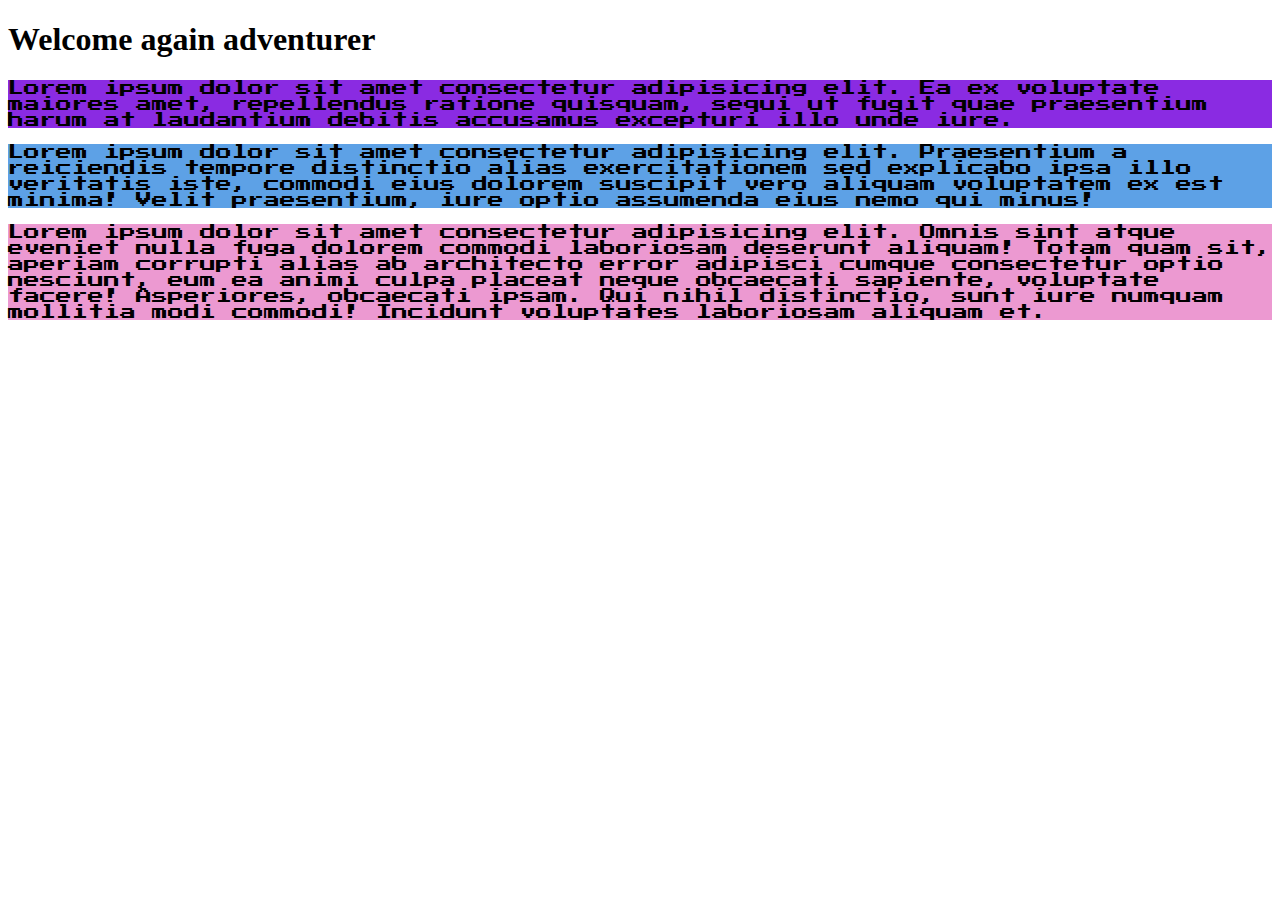
<file: CSS/lesson 02/index.html>
<!DOCTYPE html>
<html lang="en">
<head>
    <meta charset="UTF-8">
    <meta name="viewport" content="width=device-width, initial-scale=1.0">
    <title>Document</title>
    <link rel="preconnect" href="https://fonts.googleapis.com">
    <link rel="preconnect" href="https://fonts.gstatic.com" crossorigin>
    <link href="https://fonts.googleapis.com/css2?family=Indie+Flower&family=Press+Start+2P&display=swap" rel="stylesheet">

    <link rel="preconnect" href="https://fonts.googleapis.com">
    <link rel="preconnect" href="https://fonts.gstatic.com" crossorigin>
    <link href="https://fonts.googleapis.com/css2?family=Indie+Flower&family=Press+Start+2P&display=swap" rel="stylesheet">
    
    <style>
        p{
            font-family: 'Press Start 2P';
            font-weight: 10;
            
        }
        #firstPara{
            background-color: blueviolet;
        }
        #SecondPara{
            background-color: rgb(93, 161, 230);
        }
        #ThirdPara{
            background-color: rgba(219, 59, 166, 0.521);
        }
    </style>
</head>
<body>

    <h1>Welcome again adventurer</h1>
    <p id="firstPara">Lorem ipsum dolor sit amet consectetur adipisicing elit. Ea ex voluptate maiores amet, repellendus ratione quisquam, sequi ut fugit quae praesentium harum at laudantium debitis accusamus excepturi illo unde iure.</p>
    <p id="SecondPara">Lorem ipsum dolor sit amet consectetur adipisicing elit. Praesentium a reiciendis tempore distinctio alias exercitationem sed explicabo ipsa illo veritatis iste, commodi eius dolorem suscipit vero aliquam voluptatem ex est minima! Velit praesentium, iure optio assumenda eius nemo qui minus!</p>
    <p id="ThirdPara">Lorem ipsum dolor sit amet consectetur adipisicing elit. Omnis sint atque eveniet nulla fuga dolorem commodi laboriosam deserunt aliquam! Totam quam sit, aperiam corrupti alias ab architecto error adipisci cumque consectetur optio nesciunt, eum ea animi culpa placeat neque obcaecati sapiente, voluptate facere! Asperiores, obcaecati ipsam. Qui nihil distinctio, sunt iure numquam mollitia modi commodi! Incidunt voluptates laboriosam aliquam et.</p>
    
</body>
</html>
</file>
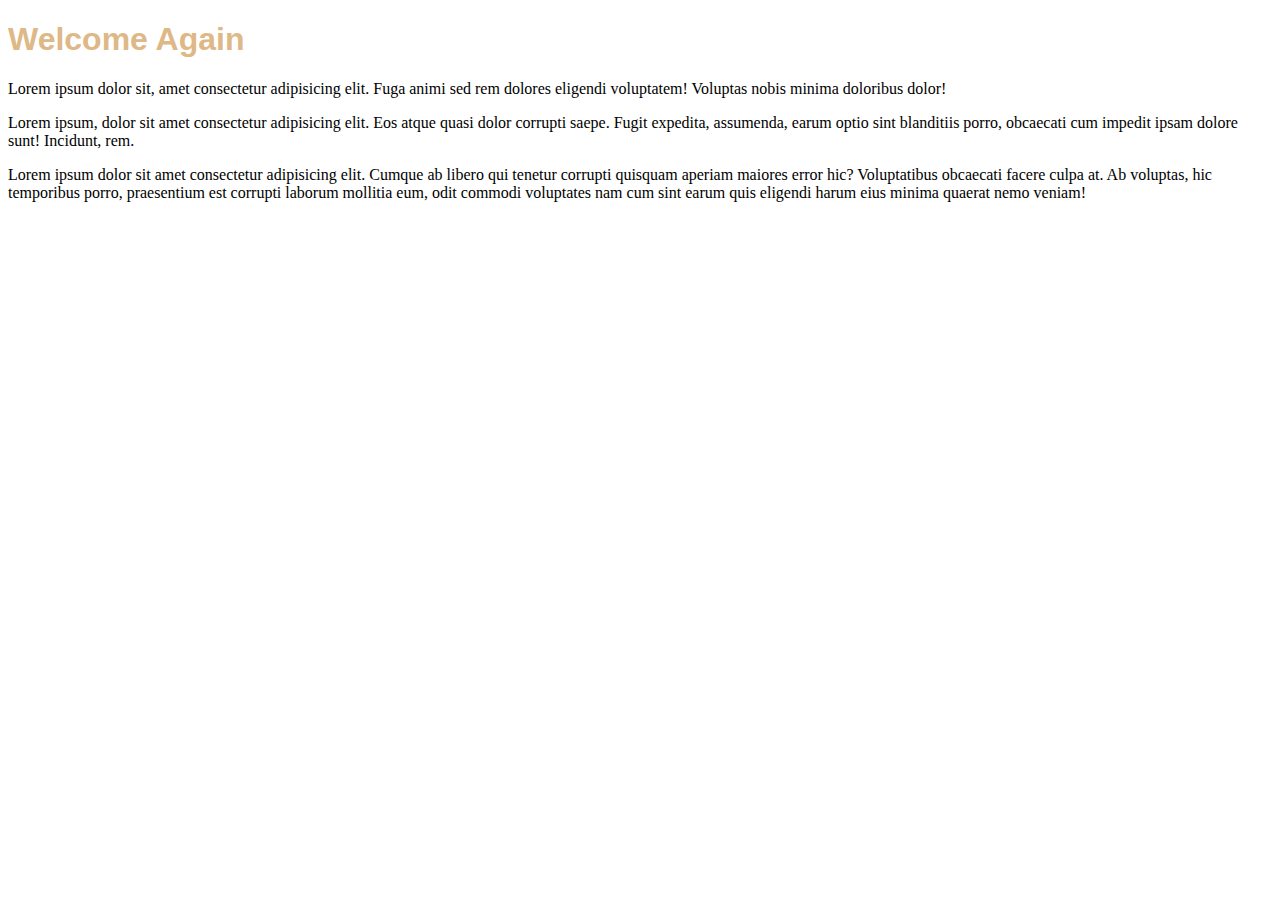
<file: CSS/lesson 1/index.html>
<!DOCTYPE html>
<html lang="en">
<head>
    <meta charset="UTF-8">
    <meta name="viewport" content="width=device-width, initial-scale=1.0">
    <title>Document</title>
    <link rel="stylesheet" href="style.css">
    <style>
        h1{
            color: burlywood;
        }
    </style>
</head>
<body>
    <h1>Welcome Again</h1>
    <p>
        Lorem ipsum dolor sit, amet consectetur adipisicing elit. Fuga animi sed rem dolores eligendi voluptatem! Voluptas nobis minima doloribus dolor!
    </p>
    <p>
        Lorem ipsum, dolor sit amet consectetur adipisicing elit. Eos atque quasi dolor corrupti saepe. Fugit expedita, assumenda, earum optio sint blanditiis porro, obcaecati cum impedit ipsam dolore sunt! Incidunt, rem.
    </p>
    <p>
        Lorem ipsum dolor sit amet consectetur adipisicing elit. Cumque ab libero qui tenetur corrupti quisquam aperiam maiores error hic? Voluptatibus obcaecati facere culpa at. Ab voluptas, hic temporibus porro, praesentium est corrupti laborum mollitia eum, odit commodi voluptates nam cum sint earum quis eligendi harum eius minima quaerat nemo veniam!
    </p>

</body>
</html>
</file>
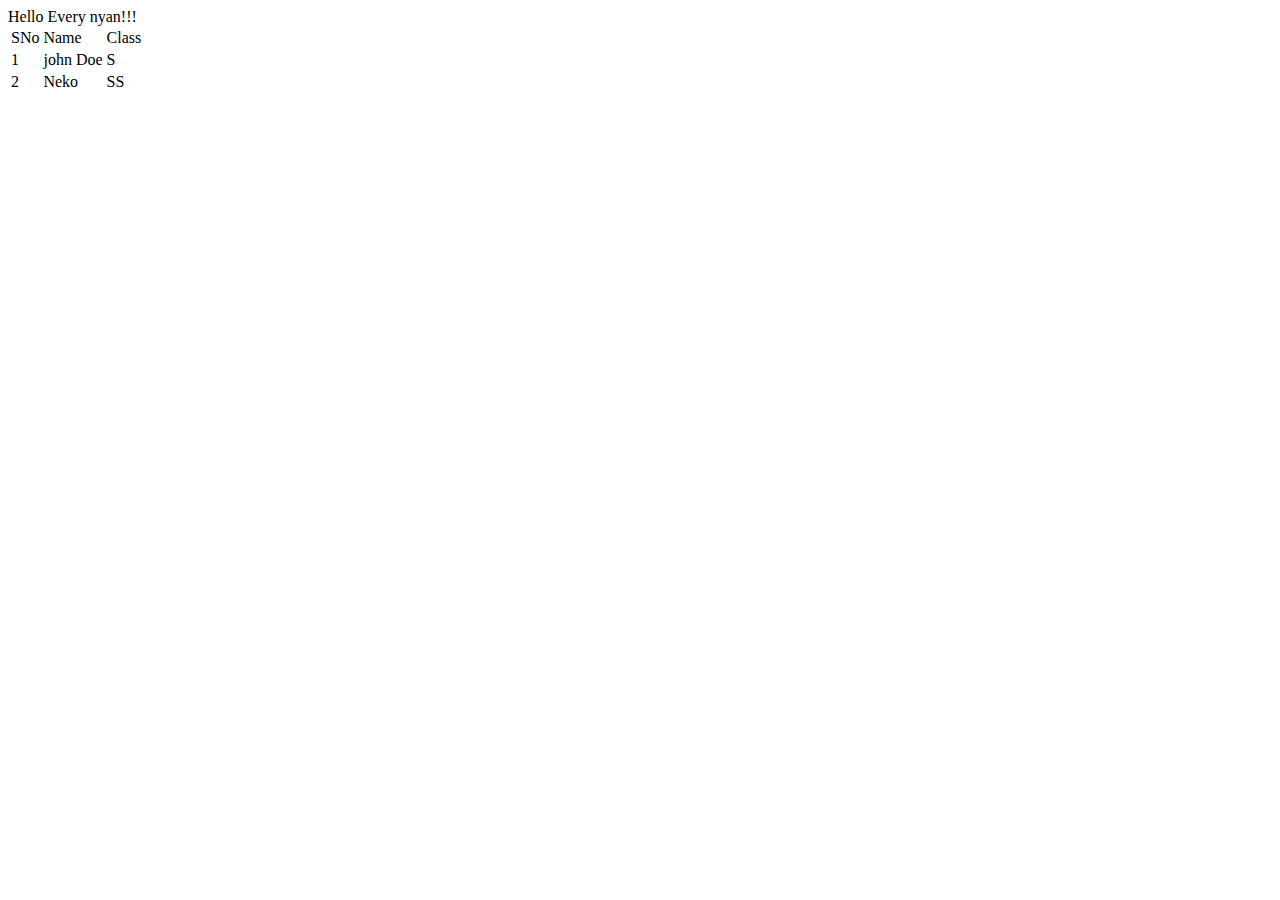
<file: HTML/Lesson 1/index.html>
<!DOCTYPE html>
<html lang="en">
    <head>
    </head>
    <body>
        Hello Every nyan!!!
        <br>
        <table>
            <tr>
                <td>SNo</td>
                <td>Name</td>
                <td>Class</td>
            </tr>
            <tr>
                <td>1</td>
                <td>john Doe</td>
                <td>S</td>
            </tr>
            <tr>
                <td>2</td>
                <td>Neko</td>
                <td>SS</td>
            </tr>
        </table>
    </body>
    </html>
</file>
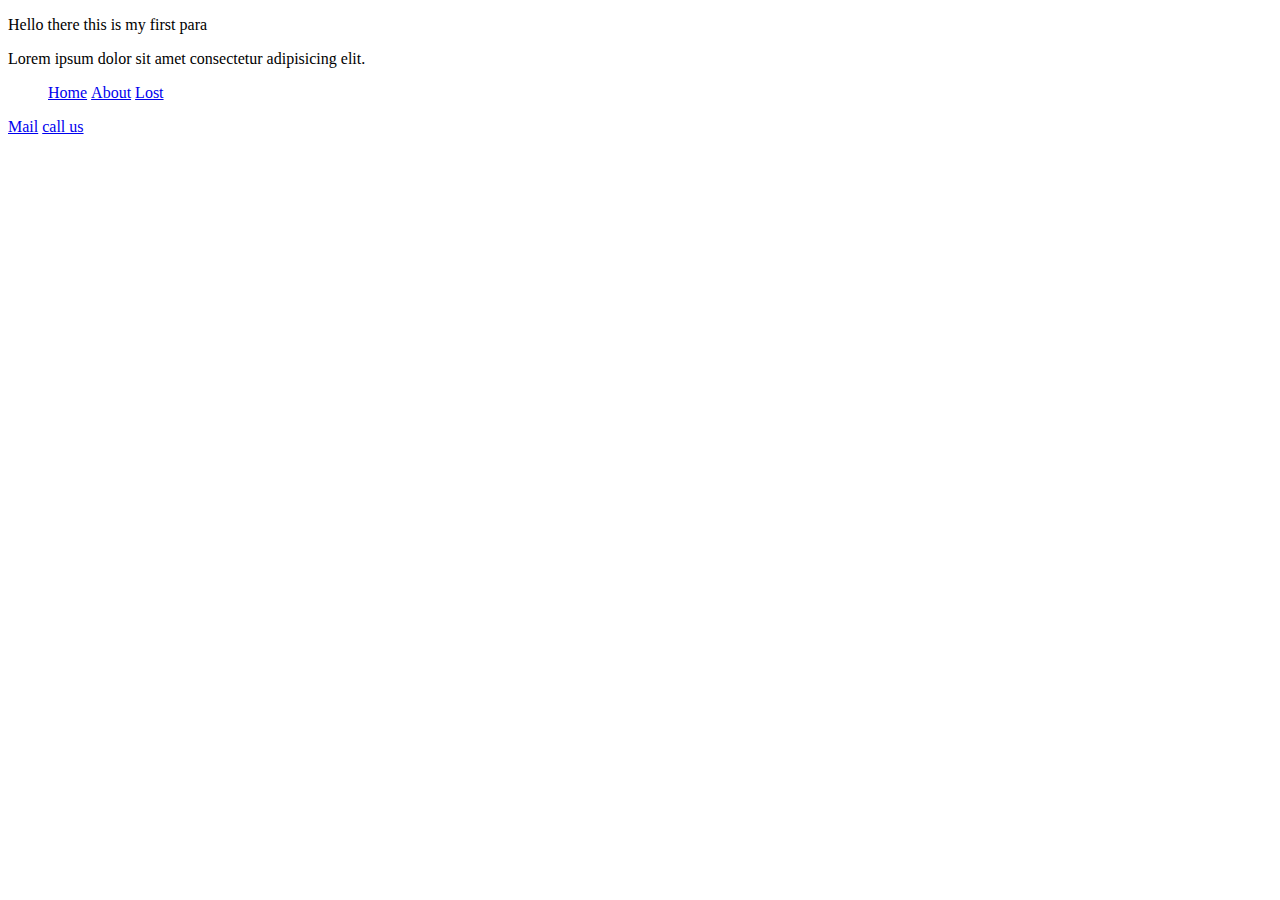
<file: HTML/Lesson 2/index.html>
<!DOCTYPE html>
<html lang="en">
<head>
    <style>
        .navigation {
            list-style: none;
        }
        li{
            display: inline;
        } 
    </style>
</head>

<body>

    <p>
        <p>
            <p></p>
        </p>
    </p>

    <p><a href=""></a></p>
    
    <p></p>
    <a href=""></a>

    <p>Hello there this is my first para</p>

    <p>Lorem ipsum dolor sit amet consectetur adipisicing elit.</p>

    <p id="para1"></p>
    <p class="well"></p>

    <ul id="navigation">
        <li><a href="https://www.google.com">Home</a></li>
        <li><a href="https://www.google.com">About</a></li>
        <li><a href="https://www.google.com">Lost</a></li>
    </ul>

    <a href="mailto:mohammadafzaal1332@gmail.com">Mail</a>
    <a href="tel:2897477661">call us</a>
    <a href=""></a>
    
</body>
</html>
</file>
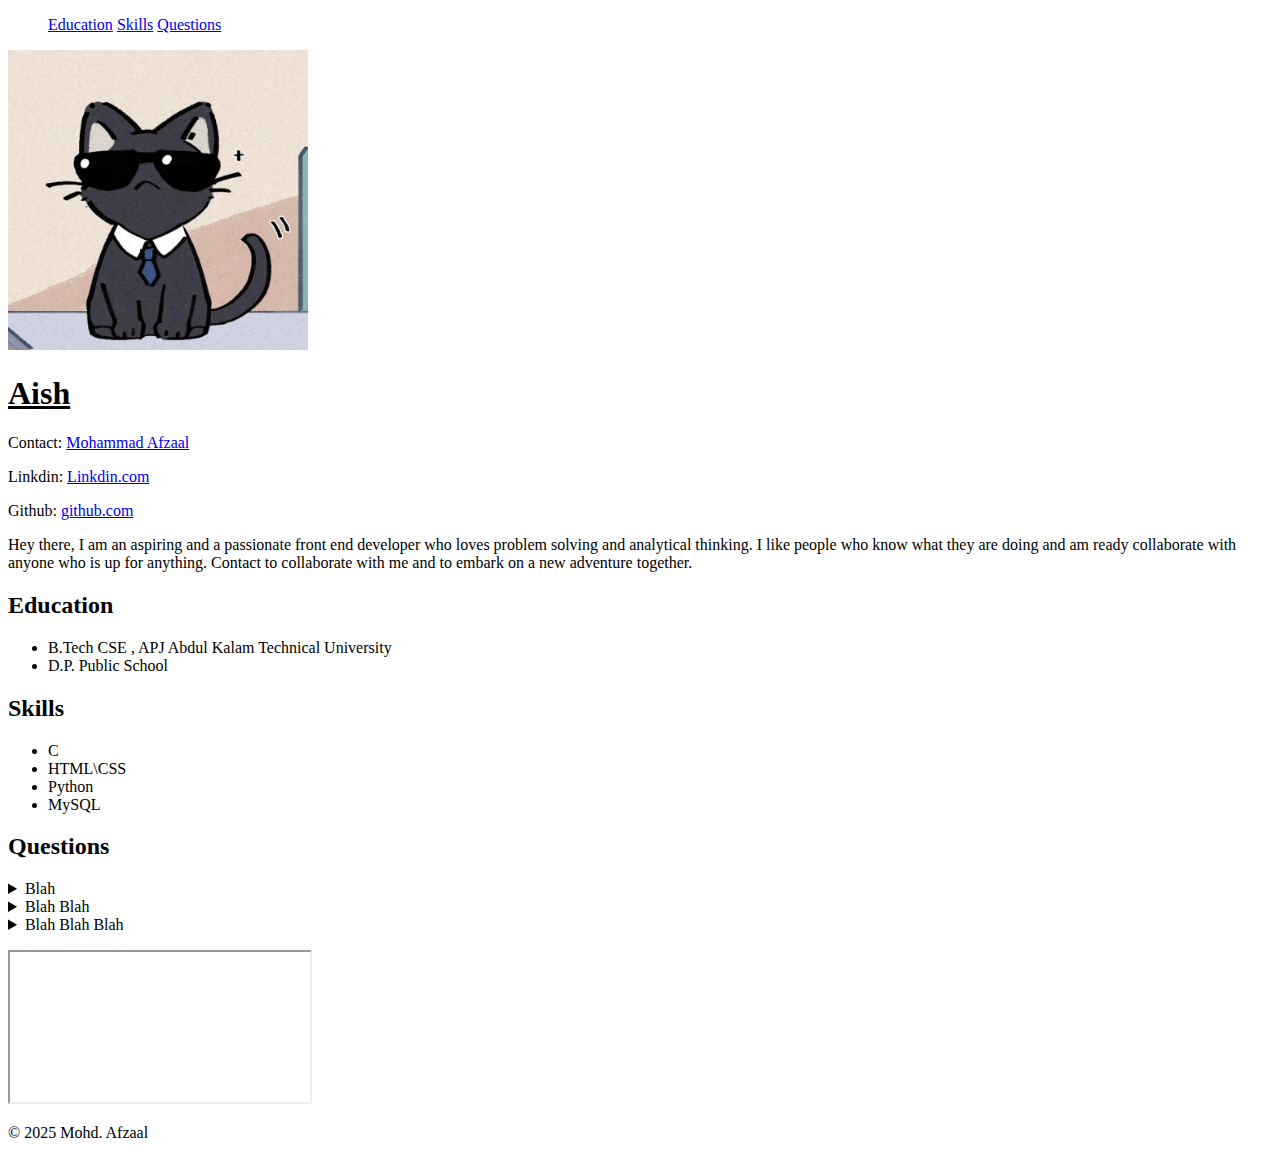
<file: HTML/Project 1/index.html>
<!DOCTYPE html>
<html lang="en">
<head>
    <style>
       .inline{
        display: inline-block;
       }

    </style>
</head>
<body>
    <div>
        <section>
            <nav>
                <ol style="list-style-type: none;">
                    <li class = "inline"><a href="#Education">Education</a></li>
                    <li class = "inline"><a href="#Skills">Skills</a></li>
                    <li class = "inline"><a href="#Questions">Questions</a></li>
                </ol>

            </nav>
        </section>

        <div class="Contact">
            
            <section>

                <img src="[cat].jpg" loading = "lazy" width ="300" height="300" alt="pic">
                
            </section>

            <section>

            <h1><u>Aish</u></h1>
            <p>Contact: <a href="https://mail.google.com">Mohammad Afzaal</a></p>
            <p>Linkdin: <a href="https://www.linkedin.com/in/mohammad-afzaal-545122336/">Linkdin.com</a></p>
            <p>Github: <a href="https://github.com/Neko0kami">github.com</a></p>


            </section>
            
        </div>

        <div class="info">
            
            <section>

                <p>
                    Hey there, I am an aspiring and a passionate front end developer who loves problem solving and analytical thinking.
                    I like people who know what they are doing and am ready collaborate with anyone who is up for anything.
                    Contact to collaborate with me and to embark on a new adventure together.
                </p>

            </section>
            

            <section>
                <h2 id="Education">Education</h2>
                <ul>
                    <li>B.Tech CSE , APJ Abdul Kalam Technical University</li>
                    <li>D.P. Public School</li>
                </ul>
            </section>

            <section>
                <h2 id ="Skills">Skills</h2>
                <ul>
                    <li>C</li>
                    <li>HTML\CSS</li>
                    <li>Python</li>
                    <li>MySQL</li>
                </ul>
            </section>

            <section>
                <h2 id="Questions">Questions</h2>
                <details>
                    <summary>
                        Blah 
                    </summary>
                    <p>
                        Lorem, ipsum dolor sit amet consectetur adipisicing elit.
                    </p>
                </details>

                
                <details>
                    <summary>
                        Blah Blah
                    </summary>
                    <p>
                        Lorem, ipsum dolor sit amet consectetur adipisicing elit.
                    </p>
                </details>

                
                <details>
                    <summary>
                        Blah Blah Blah
                    </summary>
                    <p>
                        Lorem, ipsum dolor sit amet consectetur adipisicing elit.
                    </p>
                </details>

            </section>

            <section>

                <p><iframe src="https://www.youtube.com/embed/xvFZjo5PgG0" ></iframe></p>

            </section>

            <footer>
                <p>&#169; 2025 Mohd. Afzaal</p>
            </footer>



    </div>
</div>
    
    
</body>
</html>
</file>
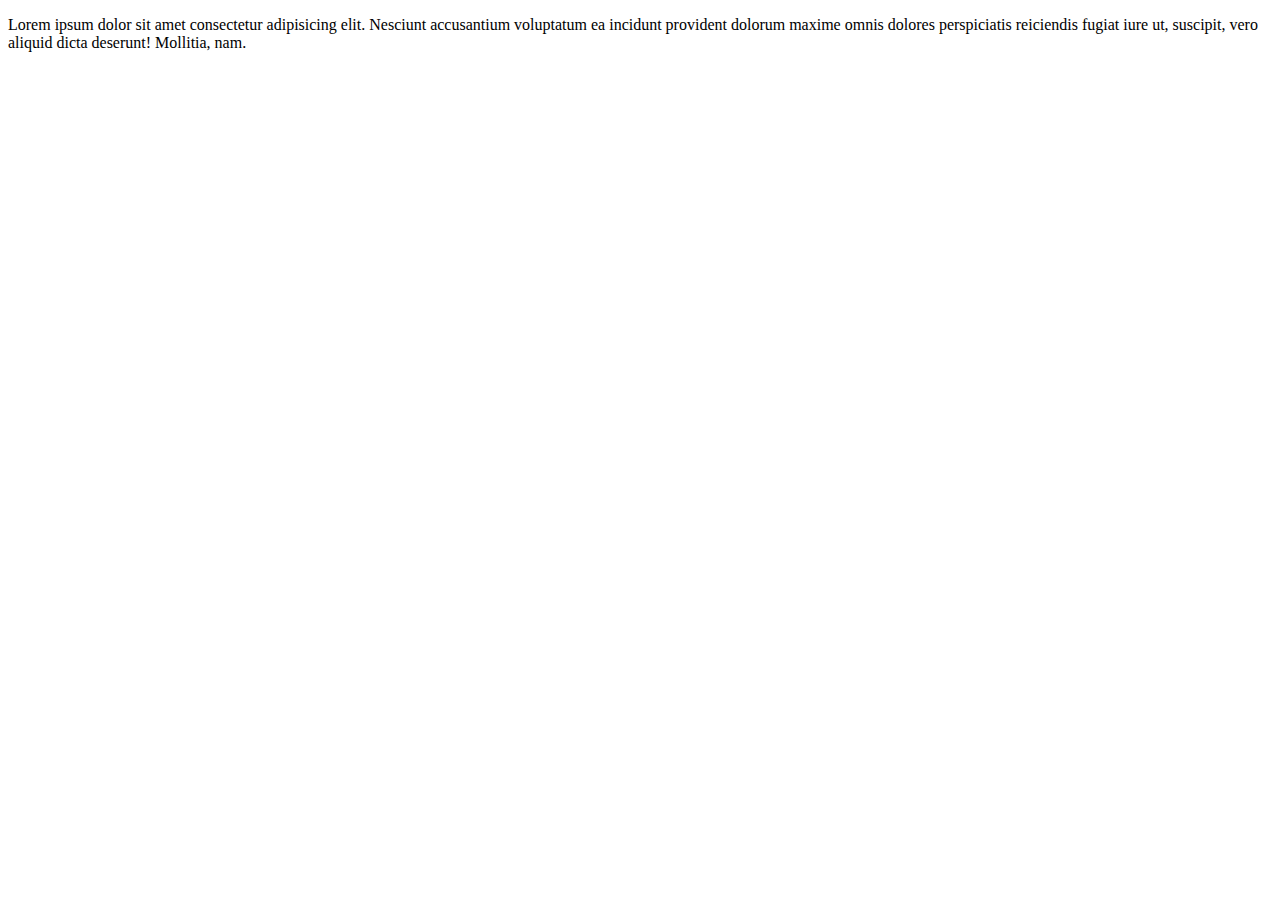
<file: Javascript/Start/01-logging/index.html>
<!DOCTYPE html>
<html lang="en">
<head>
    <meta charset="UTF-8">
    <meta name="viewport" content="width=device-width, initial-scale=1.0">
    <title>Document</title>
</head>
<body>
    <p>
        Lorem ipsum dolor sit amet consectetur adipisicing elit. Nesciunt accusantium voluptatum ea incidunt provident dolorum maxime omnis dolores perspiciatis reiciendis fugiat iure ut, suscipit, vero aliquid dicta deserunt! Mollitia, nam.
    </p>
</body>
<script>
    alert('boooooooo!');
    console.log("alert was dismissed");
    var input = prompt("What age is your type",[18]);
    console.log(input);
    
    
</script>
</html>
</file>
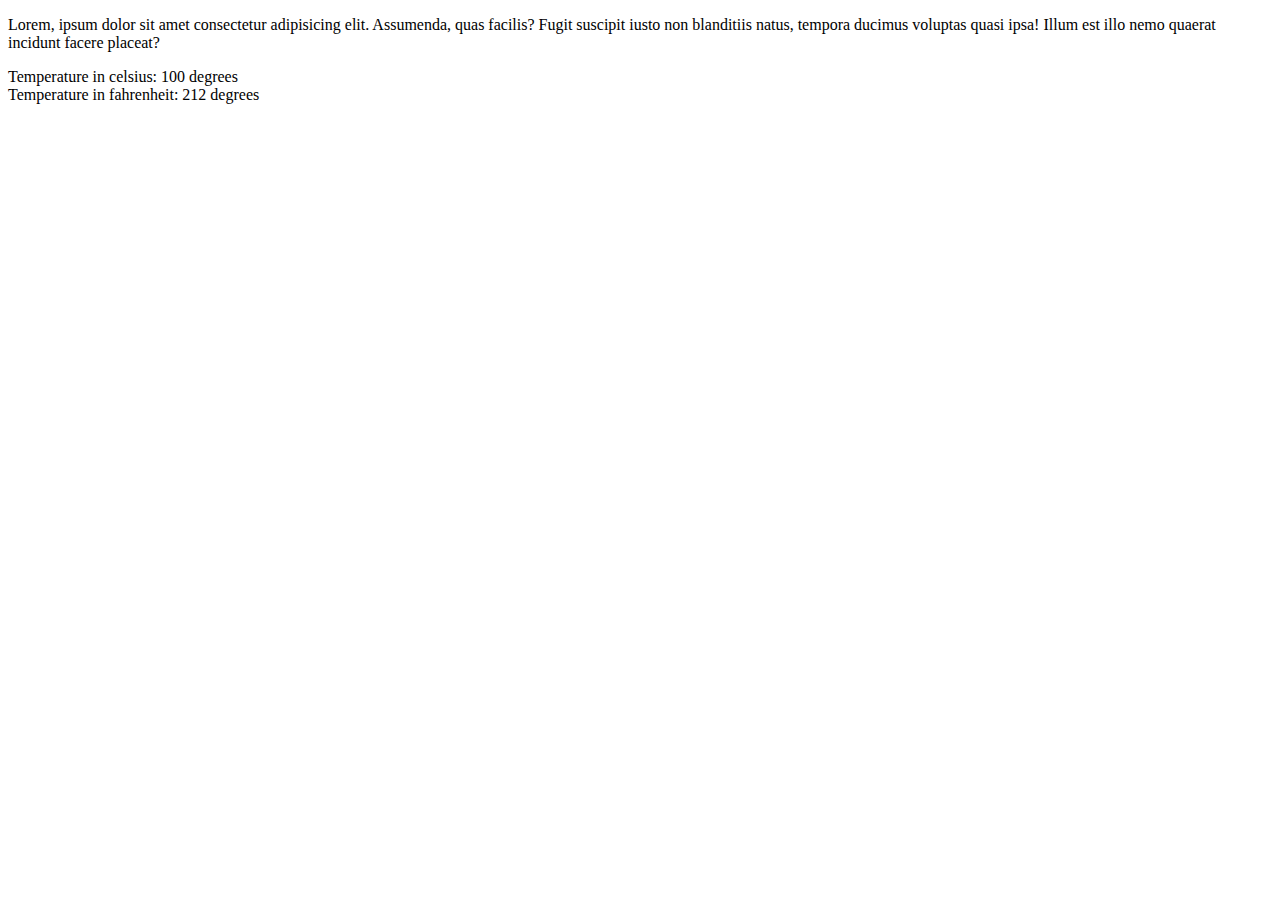
<file: Javascript/Start/02-variables/index.html>
<!DOCTYPE html>
<html lang="en">
<head>
    <meta charset="UTF-8">
    <meta name="viewport" content="width=device-width, initial-scale=1.0">
    <title>Hello Adventurer</title>
</head>
<body>
    <p>
        Lorem, ipsum dolor sit amet consectetur adipisicing elit. Assumenda, quas facilis? Fugit suscipit iusto non blanditiis natus, tempora ducimus voluptas quasi ipsa! Illum est illo nemo quaerat incidunt facere placeat?
    </p>

    <script src = "main.js"></script>

</body>
</html>
</file>
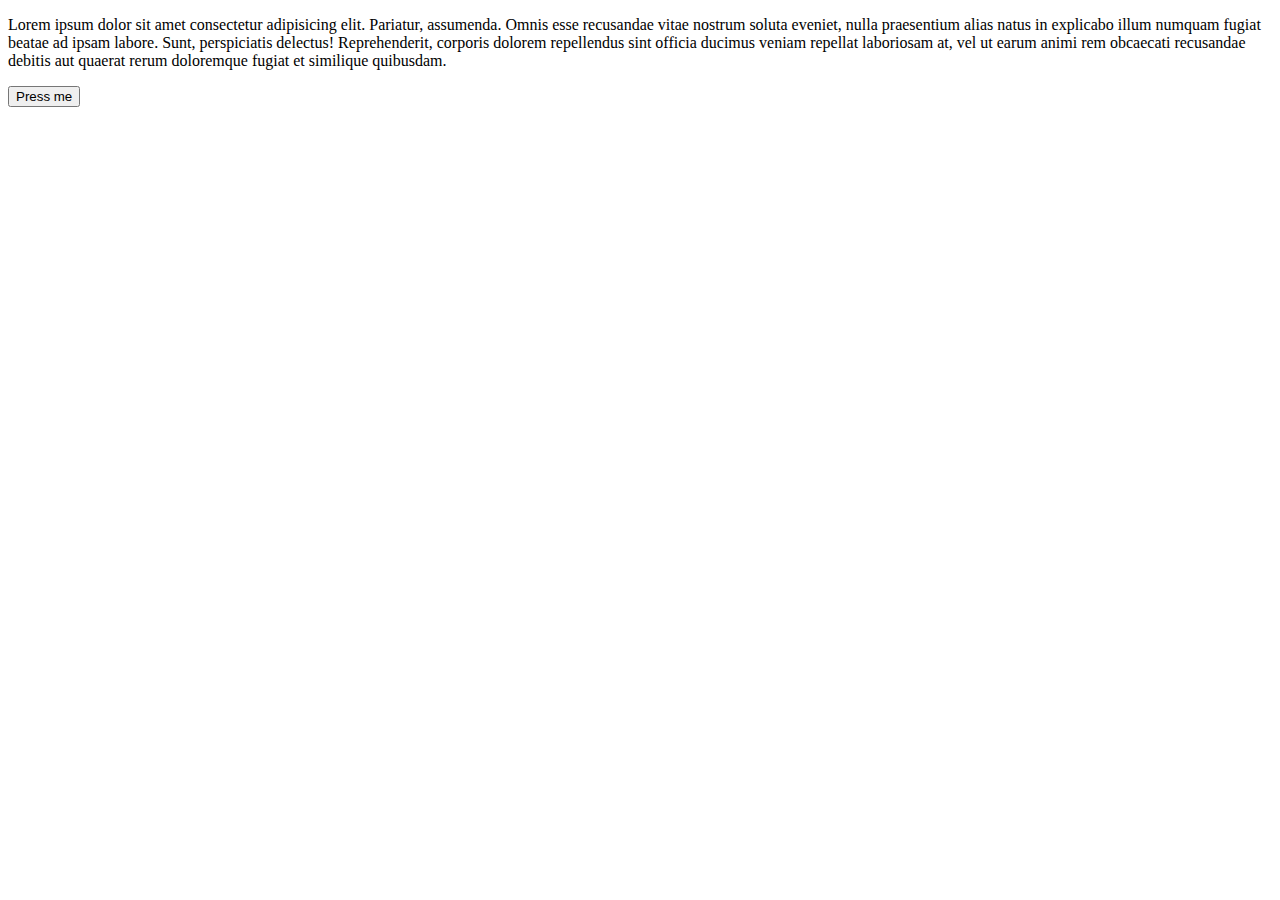
<file: Javascript/Start/04-function/index.html>
<!DOCTYPE html>
<html lang="en">
<head>
    <meta charset="UTF-8">
    <meta name="viewport" content="width=device-width, initial-scale=1.0">
    <title>calling functions</title>
    
    <script>
        function greet() {
            window.alert("Helooooooo")
        }
    </script>
    
</head>
<body>
    <p>
        Lorem ipsum dolor sit amet consectetur adipisicing elit. Pariatur, assumenda. Omnis esse recusandae vitae nostrum soluta eveniet, nulla praesentium alias natus in explicabo illum numquam fugiat beatae ad ipsam labore.
        Sunt, perspiciatis delectus! Reprehenderit, corporis dolorem repellendus sint officia ducimus veniam repellat laboriosam at, vel ut earum animi rem obcaecati recusandae debitis aut quaerat rerum doloremque fugiat et similique quibusdam.
    </p>
    <input type="button" value="Press me" onclick="greet()">

    
</body>
</html>
</file>
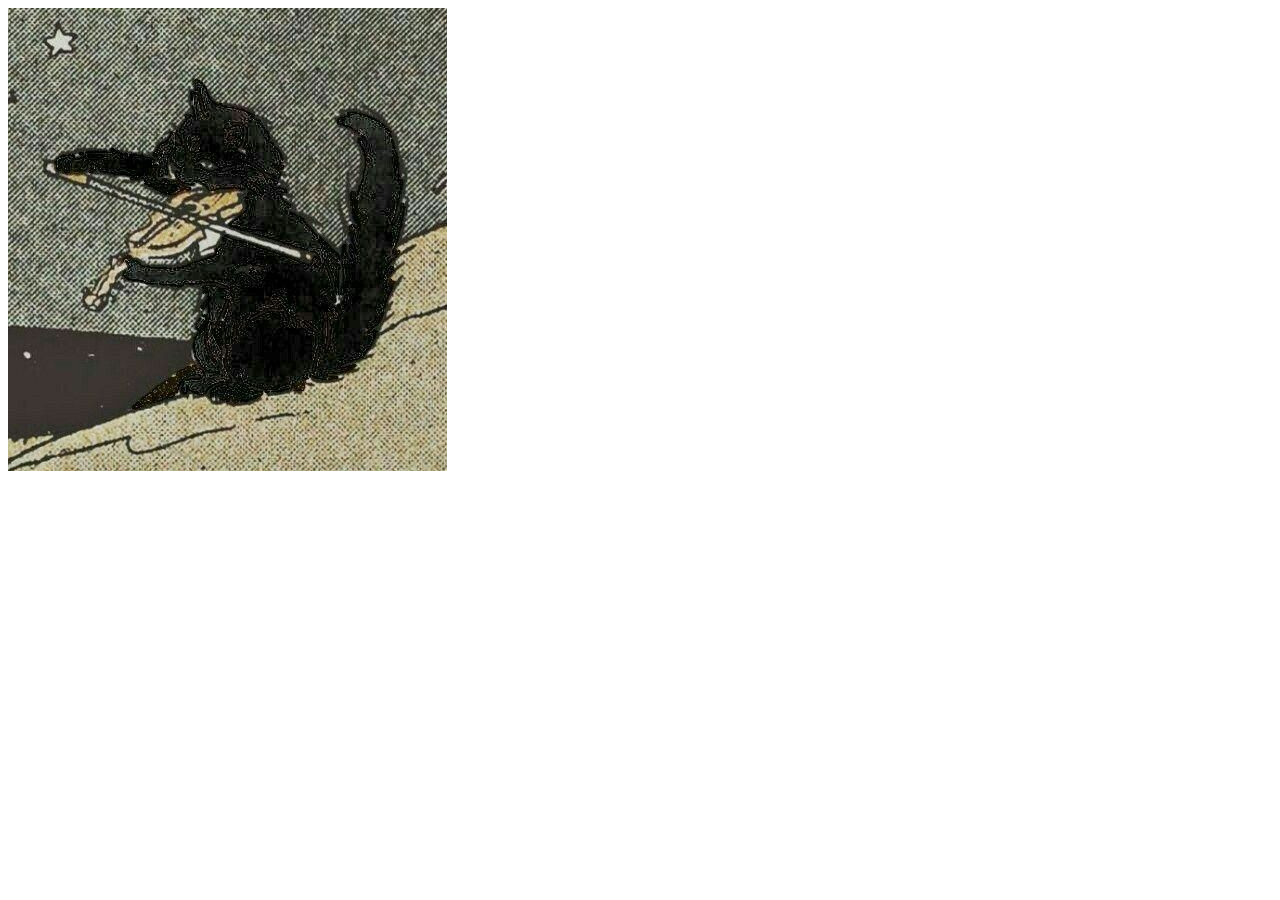
<file: Javascript/Start/03-event handler/on mouse over/index.html>
<!DOCTYPE html>
<html lang="en">
<head>
    <meta charset="UTF-8">
    <meta name="viewport" content="width=device-width, initial-scale=1.0">
    <title>on mouse over</title>
    <style>
        img{
            align-self: center;
        }
    </style>
</head>
<body>

    <!-- <img src="insta cat.jpg" alt="ghochu" onclick="this.title='My New Title'"/> -->
    
    <input type="image" src="insta cat.jpg" title="cat" alt="ghochu" onclick="this.title='My New Title'">
    
    <!-- <img src="insta cat.jpg" alt="cat1" onmouseover="this.src='[cat].jpg';" onmouseout="this.src='insta cat.jpg';"/> -->
</body>
</html>
</file>
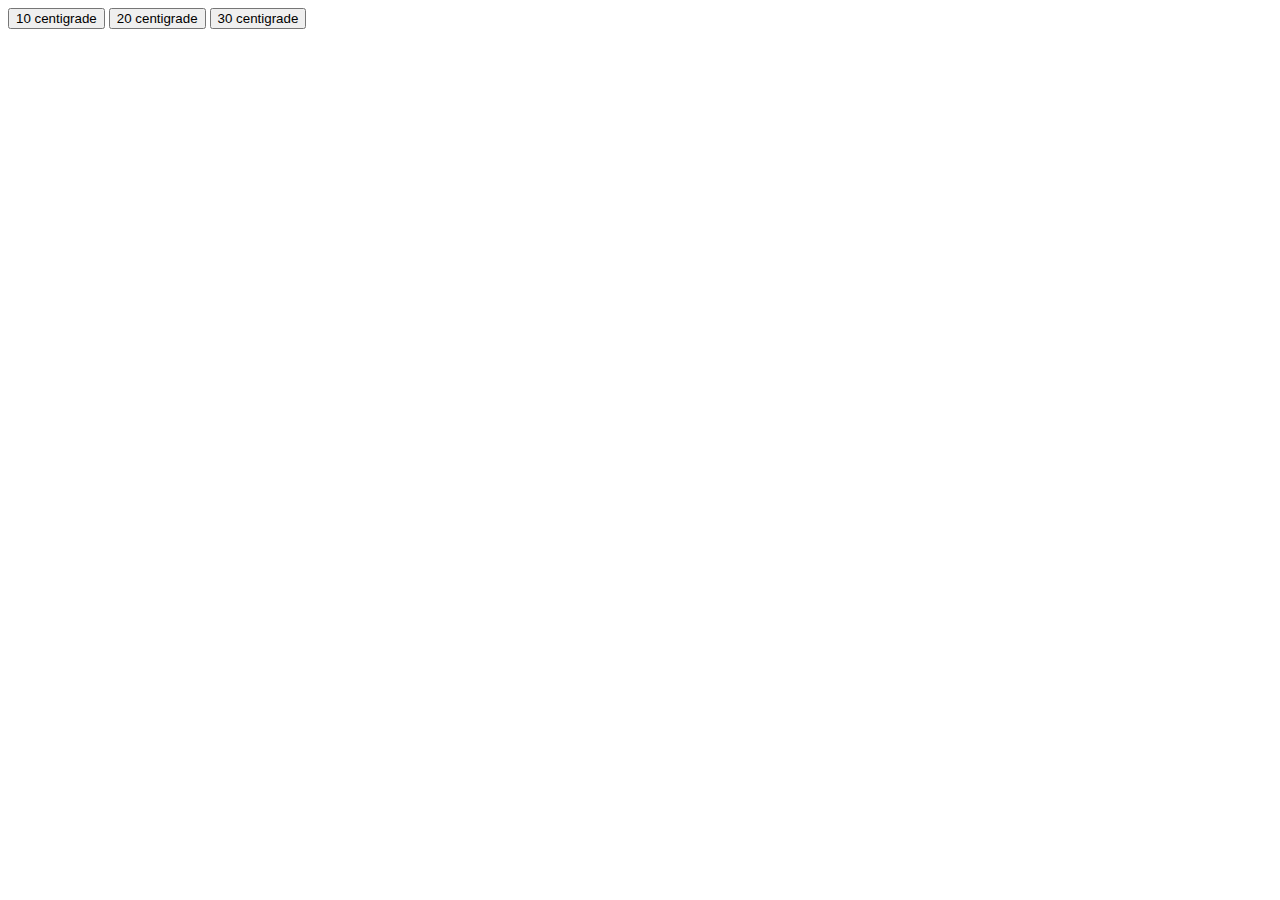
<file: Javascript/Start/04-function/exercise/index.html>
<!DOCTYPE html>
<html lang="en">
<head>
    <meta charset="UTF-8">
    <meta name="viewport" content="width=device-width, initial-scale=1.0">
    <title>Document</title>
    <script src="script.js"></script>
</head>
<body>

    <input type="button" value="10 centigrade" onclick="CelsiusToFahrenheit(10)">
    <input type="button" value="20 centigrade" onclick="CelsiusToFahrenheit(20)">
    <input type="button" value="30 centigrade" onclick="CelsiusToFahrenheit(30)">

    
</body>
</html>
</file>
<file: CSS/lesson 1/style.css>
h1{
    font-family: Impact, Haettenschweiler, 'Arial Narrow Bold', sans-serif;
}
</file>
